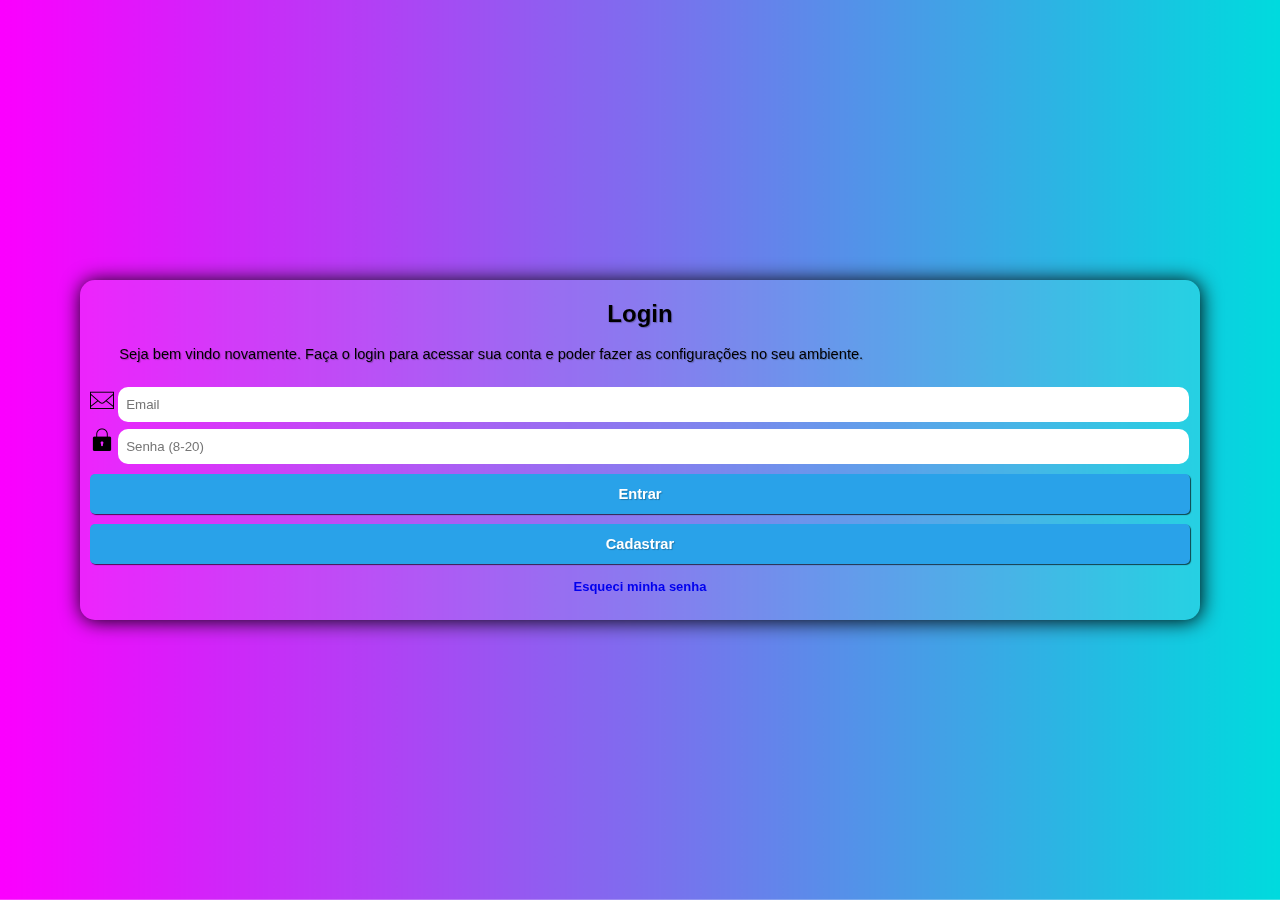
<file: index.html>
<!DOCTYPE html>
<html lang="pt-br">
<head>
    <meta charset="UTF-8">
    <meta http-equiv="X-UA-Compatible" content="IE=edge">
    <meta name="viewport" content="width=device-width, initial-scale=1.0">
    <title>Tela de Login</title>
    <link rel="stylesheet" href="estilos/media-query01.css" media="screen and (min-width: 290px) and  (max-width: 700px)">
    <link rel="stylesheet" href="estilos/media-query02.css" media="screen and (min-width: 700px) and  (max-width: 1100px)">
    <link rel="stylesheet" href="estilos/media-query03.css" media="screen and (min-width: 1100px) and (max-width: 2700px)">
</head>
<body>
    <img src="imagens/Timber.jpg" alt="">
    <main>
        <header>
            <h1>Login</h1>
            <p>
                Seja bem vindo novamente. Faça o login para acessar sua conta e poder fazer as configurações no seu ambiente.
            </p>
        </header>
        <form action="#" method="post">
            <label for="iemail"><img src="imagens/icons8-mensagem-24.png" alt="icone do perfil"></label>
            <input type="email" name="email" id="iemail" required maxlength="35" placeholder=" Email"> <br>

            <label for="isenha"><img src="imagens/icons8-trancar-24.png" alt="icone de senha"></label>
            <input type="password" name="senha" id="isenha" required minlength="8" maxlength="20" placeholder=" Senha (8-20)"> <br>

            <input type="submit" value="Entrar" class="button">
        </form>
        <button><a href="tela-cadastrar.html" target="_parent" rel="follow"></a>Cadastrar</button>
    <a href="#" target="_parent" rel="follow">Esqueci minha senha</a>
    </main>
    <script src="script.js"></script>
</body>
</html>
</file>
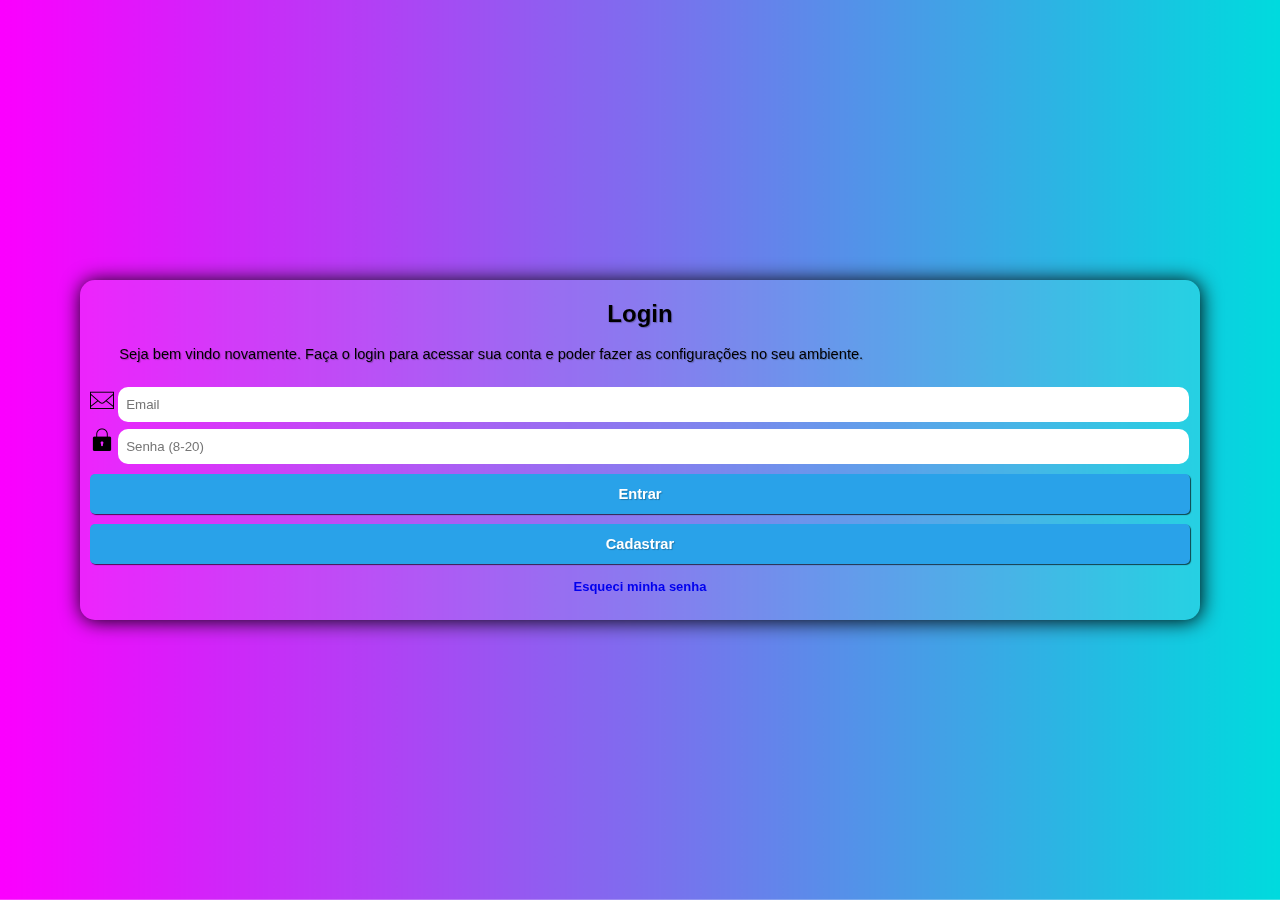
<file: login.html>
<!DOCTYPE html>
<html lang="pt-br">
<head>
    <meta charset="UTF-8">
    <meta http-equiv="X-UA-Compatible" content="IE=edge">
    <meta name="viewport" content="width=device-width, initial-scale=1.0">
    <title>Tela de Login</title>
    <link rel="stylesheet" href="estilos/media-query01.css" media="screen and (min-width: 290px) and  (max-width: 700px)">
    <link rel="stylesheet" href="estilos/media-query02.css" media="screen and (min-width: 700px) and  (max-width: 1100px)">
    <link rel="stylesheet" href="estilos/media-query03.css" media="screen and (min-width: 1100px) and (max-width: 2700px)">
</head>
<body>
    <img src="imagens/Timber.jpg" alt="">
    <main>
        <header>
            <h1>Login</h1>
            <p>
                Seja bem vindo novamente. Faça o login para acessar sua conta e poder fazer as configurações no seu ambiente.
            </p>
        </header>
        <form action="#" method="post">
            <label for="iemail"><img src="imagens/icons8-mensagem-24.png" alt="icone do perfil"></label>
            <input type="email" name="email" id="iemail" required maxlength="35" placeholder=" Email"> <br>

            <label for="isenha"><img src="imagens/icons8-trancar-24.png" alt="icone de senha"></label>
            <input type="password" name="senha" id="isenha" required minlength="8" maxlength="20" placeholder=" Senha (8-20)"> <br>

            <input type="submit" value="Entrar" class="button">
        </form>
        <button><a href="tela-cadastrar.html" target="_parent" rel="follow"></a>Cadastrar</button>
    <a href="#" target="_parent" rel="follow">Esqueci minha senha</a>
    </main>
</body>
</html>
</file>
<file: estilos/media-query01.css>
@charset "UTF-8";

/* Configuração de estilo para aparelhos de celular */

*{
    padding: 0px;
    margin: 0px;
}

body{
    font-family: Arial, Helvetica, sans-serif;
    background-color: rgb(150, 23, 150);
}

body > img{
    display: none;
    pointer-events: none;
}

main{
    background-color: rgba(255, 255, 255, 0.288);
    width: 300px;
    height: 360px;
    border-radius: 15px;

    padding: 10px;

    position: absolute;
    left: 50%;
    top: 50%;
    transform: translate(-50%, -50%);

    box-shadow: 1px 1px 20px black;

    transition: width .4s, height .4s;
    transition-timing-function: ease;
}

main > header > p{
    text-align: justify;
    font-size: 11pt;
    text-indent: 2em;
    padding-bottom: 20px;
    line-height: 1.5em;
    text-shadow: 1px 1px 1px rgba(0, 0, 0, 0.26);
}

main > header > h1{
    text-align: center;
    font-size: 18pt;
    padding: 10px 0px 15px 0px;
    text-shadow: 1px 1px 1px rgba(0, 0, 0, 0.26);
}

main > form #isenha, main > form #iemail{
    background-color: white;
    width: 87%;
    height: 35px;
    margin-bottom: 5px;
    border-radius: 10px;
    border: 0px solid rgba(0, 0, 0, 0.863);
}

main > button, main > form .button{
    width: 100%;
    height: 40px;
    border-radius: 5px;
    background-color: rgb(41, 162, 233);
    color: white;
    font-size: 11pt;
    font-weight: bold;
    border: 0px solid black;
    margin: 5px 0px;
    text-shadow: 1px 1px 1px rgba(0, 0, 0, 0.26);
    box-shadow: 1px 1px 1px rgba(0, 0, 0, 0.678);
}

main > a{
    display: grid;
    place-items: center;
    padding: 10px;
    text-decoration: none;
    font-weight: bolder;
    font-size: small;
}

main > a:hover{
    text-decoration: underline;
}

main > button:hover, main > form .button:hover{
    cursor: pointer;
    background-color: rgb(0, 87, 248);
}
</file>
<file: estilos/media-query02.css>
@charset "UTF-8";

/* Configuração de estilo para aparelhos de tablet */

*{
    padding: 0;
    margin: 0;
}

body{
    font-family: Arial, Helvetica, sans-serif;
}

body > img{
    position: fixed;
    width: 100%;
    height: 100%;
    pointer-events: none;
    user-select: none;
}
   
main{

    background-color: rgba(255, 255, 255, 0.137);
    width: 750px;
    height: 340px;
    border-radius: 15px;

    padding: 10px;

    position: absolute;
    left: 50%;
    top: 50%;
    transform: translate(-50%, -50%);

    box-shadow: 1px 1px 20px black;

    transition: width .4s, height .4s;
    transition-timing-function: ease;
}

main > header > h1{
    text-align: center;
    font-size: 18pt;
    padding: 10px 0px 15px 0px;
    text-shadow: 1px 1px 1px rgba(0, 0, 0, 0.26);
}

main > header > p{
    text-align: justify;
    font-size: 11pt;
    text-indent: 2em;
    padding-bottom: 20px;
    line-height: 1.5em;
    text-shadow: 1px 1px 1px rgba(0, 0, 0, 0.26);
}

main > form #isenha, main > form #iemail{
    width: 94%;
    height: 35px;
    margin-bottom: 5px;
    border-radius: 10px; 
}

main > button, main > form .button{
    width: 100%;
    height: 40px;
    border-radius: 5px;
    background-color: rgb(41, 162, 233);
    color: white;
    font-size: 11pt;
    font-weight: bold;
    border: 0px solid black;
    margin: 5px 0px;
    text-shadow: 1px 1px 1px rgba(0, 0, 0, 0.26);
    box-shadow: 1px 1px 1px rgba(0, 0, 0, 0.678);
}

main > a{
    display: grid;
    place-items: center;
    padding: 10px;
    text-decoration: none;
    font-weight: bolder;
    font-size: small;
    min-height: 5%;
}

main > a:hover{
    text-decoration: underline;
}

main > button:hover, main > form .button:hover{
    cursor: pointer;
    background-color: rgb(0, 87, 248);
}
</file>
<file: estilos/media-query03.css>
@charset "UTF-8";

/* Configurações de estilos para aparelhos de desktop */

*{
    padding: 0px;
    margin: 0px;
}

body{
    font-family: Arial, Helvetica, sans-serif;
}

body > img{
    position: fixed;
    width: 100%;
    height: 100%;
    pointer-events: none;
    user-select: none;
}

main{
    background-color: rgba(255, 255, 255, 0.096);
    width: 1100px;
    height: 320px;
    border-radius: 15px;

    padding: 10px;

    position: absolute;
    left: 50%;
    top: 50%;
    transform: translate(-50%, -50%);

    box-shadow: 1px 1px 20px black;

    transition: width .4s, height .4s;
    transition-timing-function: ease;
}

main > header > h1{
    text-align: center;
    font-size: 18pt;
    padding: 10px 0px 15px 0px;
    text-shadow: 1px 1px 1px rgba(0, 0, 0, 0.26);
}

main > header > p{
    text-align: justify;
    font-size: 11pt;
    text-indent: 2em;
    padding-bottom: 20px;
    line-height: 1.5em;
    text-shadow: 1px 1px 1px rgba(0, 0, 0, 0.26);
}

main > form #isenha, main > form #iemail{
    width: 97%;
    height: 35px;
    margin-bottom: 5px;
    border-radius: 10px;
    border: 0px solid rgba(0, 0, 0, 0.863);
    outline: none;
    padding-left: 4px;
}

main > button, main > form .button{
    width: 100%;
    height: 40px;
    border-radius: 5px;
    background-color: rgb(41, 162, 233);
    color: white;
    font-size: 11pt;
    font-weight: bold;
    border: 0px solid black;
    margin: 5px 0px;
    text-shadow: 1px 1px 1px rgba(0, 0, 0, 0.26);
    box-shadow: 1px 1px 1px rgba(0, 0, 0, 0.678);
}

main > a{
    display: grid;
    place-items: center;
    padding: 10px;
    text-decoration: none;
    font-weight: bolder;
    font-size: small;
}

main > a:hover{
    text-decoration: underline;
}

main > button:hover, main > form .button:hover{
    cursor: pointer;
    background-color: rgb(0, 87, 248);
}
</file>
